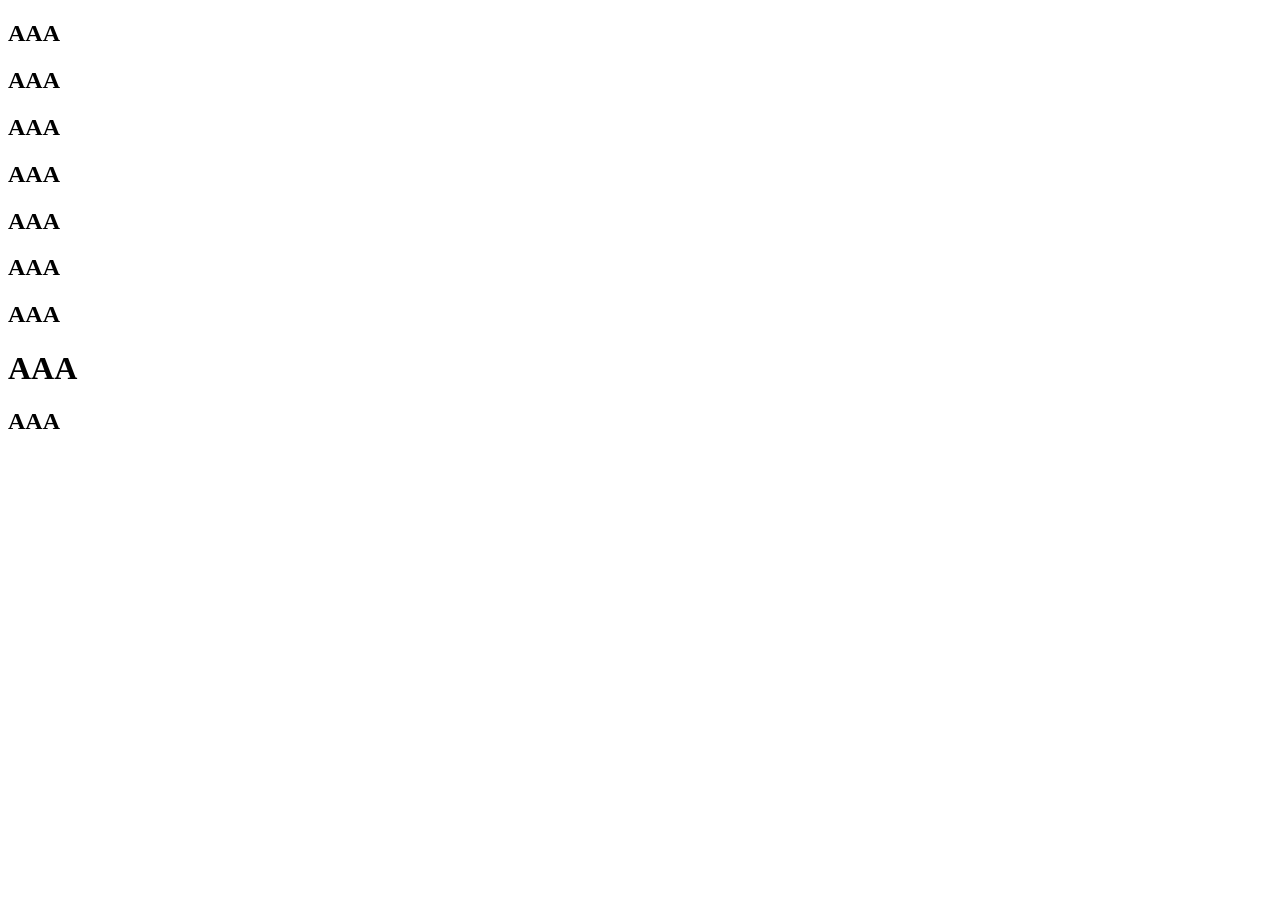
<file: basic.html>
<!DOCTYPE html>
<html lang="en">
<head>
    <meta charset="UTF-8">
    <meta name="viewport" content="width=device-width, initial-scale=1.0">
    <title>Document</title>
</head>
<body>
    <h2 class="text-center">AAA</h2> 
    <h2 class="text-primary">AAA</h2>
    <h2 class="text-secondary">AAA</h2>
    <h2 class="text-success">AAA</h2>
    <h2 class="text-warning">AAA</h2>
    <h2 class="text-danger">AAA</h2>
    <h2 class="text-dark">AAA</h2>
    <h1 class="text-start">AAA</h1>
    <h2 class="text-end">AAA</h2>
    
</body>
</html>
</file>
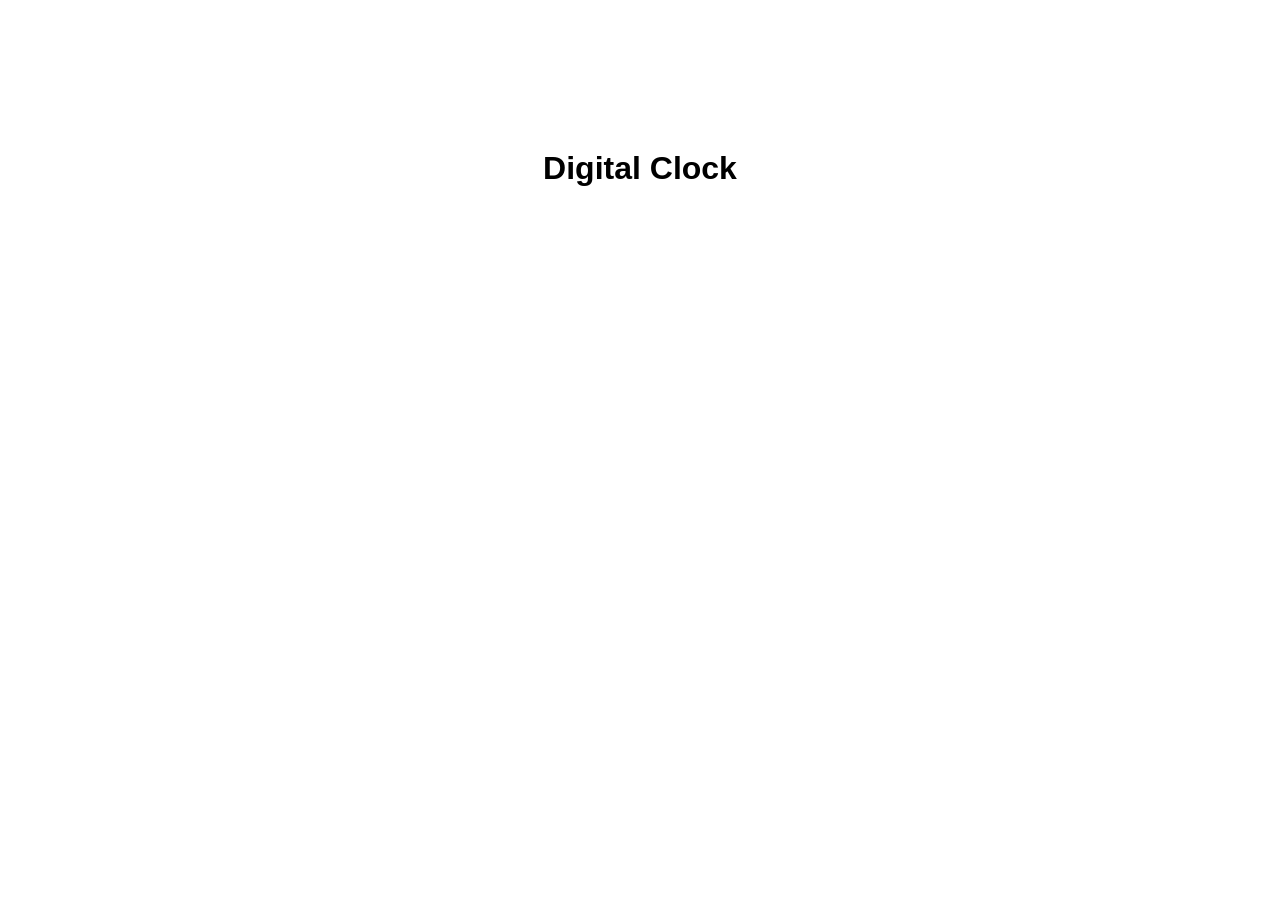
<file: digital_clock.html>
<!DOCTYPE html>
<html>
<head>
    <title>Digital Clock</title>
    <style>
        body{
            text-align:center;
            font-family:Arial;
            margin-top:150px;
        }

        #clock{
            font-size:50px;
            font-weight:bold;
            color:blue;
        }
    </style>
</head>
<body>

<h1>Digital Clock</h1>

<div id="clock"></div>

<script>
function showTime(){
    let d = new Date();

    let h = d.getHours();
    let m = d.getMinutes();
    let s = d.getSeconds();

    document.getElementById("clock").innerHTML =
    h + ":" + m + ":" + s;
}

setInterval(showTime,1000);
</script>

</body>
</html>
</file>
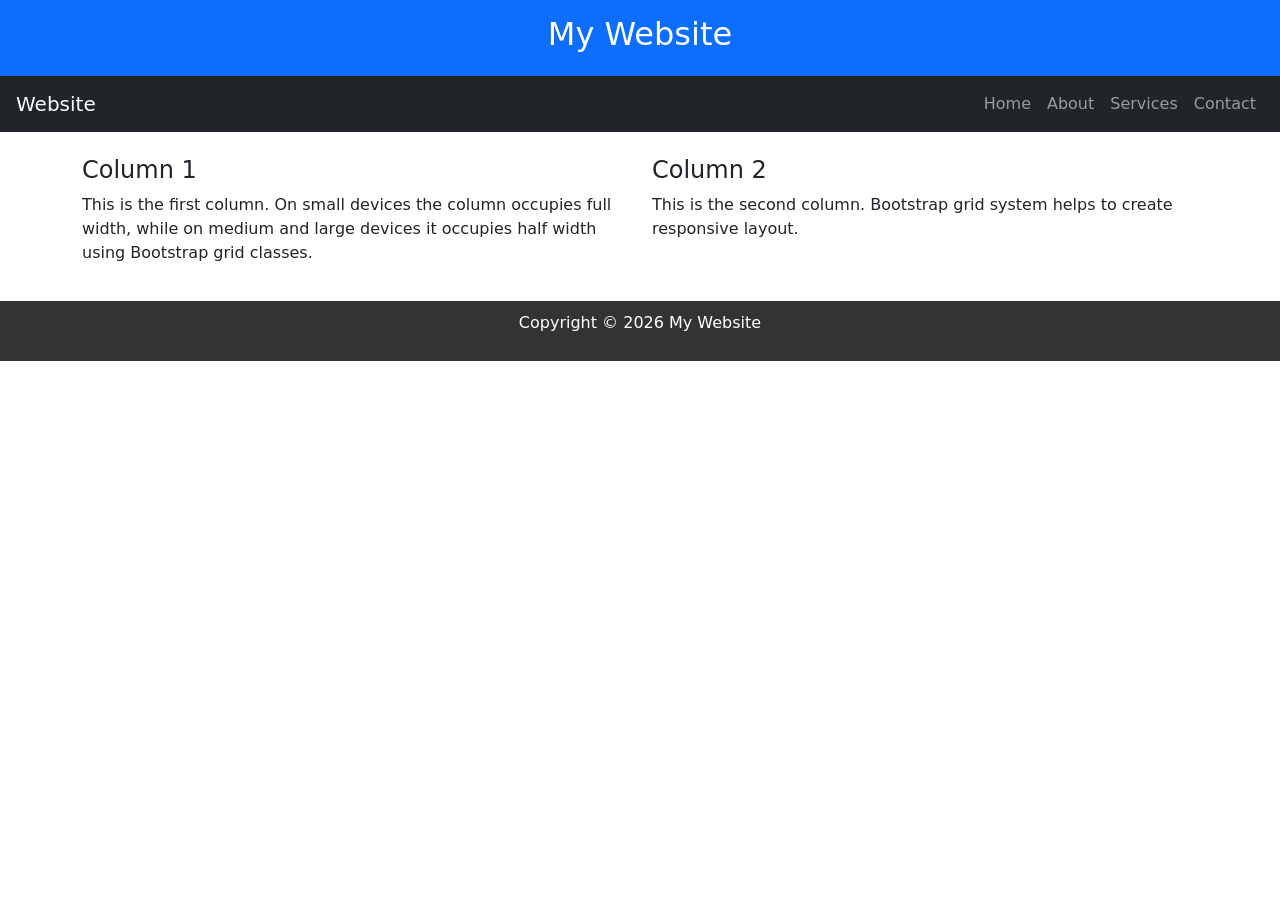
<file: exp-1.html>
<!DOCTYPE html> 
<html> 
<head> 
<title>Responsive Web Page using Bootstrap Grid</title> 
<meta name="viewport" content="width=device-width, initial-scale=1"> 
<!-- Bootstrap CSS --> 
<link rel="stylesheet" 
href="https://cdn.jsdelivr.net/npm/bootstrap@5.3.2/dist/css/bootstrap.min.
css"> 
<style> 
header{ 
background-color:#0d6efd; 
color:white; 
text-align:center; 
padding:15px; 
} 
footer{ 
background-color:#333; 
color:white; 
text-align:center; 
padding:10px; 
margin-top:20px; 
} 
</style> 
</head> 
<body> 
<!-- Header --> 
<header> 
<h2>My Website</h2> 
</header> 
<!-- Navigation --> 
<nav class="navbar navbar-dark bg-dark navbar-expand-lg"> 
<a class="navbar-brand ms-3" href="#">Website</a> 
<ul class="navbar-nav ms-auto me-3"> 
<li class="nav-item"> 
<a class="nav-link" href="#">Home</a> 
</li> 
<li class="nav-item"> 
<a class="nav-link" href="#">About</a> 
</li> 
<li class="nav-item"> 
<a class="nav-link" href="#">Services</a> 
</li> 
<li class="nav-item"> 
<a class="nav-link" href="#">Contact</a> 
</li> 
</ul> 
</nav> 
<!-- Content --> 
<div class="container mt-4"> 
<div class="row"> 
<div class="col-md-6 col-sm-12"> 
<h4>Column 1</h4> 
<p>
    This is the first column. 
On small devices the column occupies full width, while on medium and 
large devices it occupies half width using Bootstrap grid classes. </p>
    </div> 
<div class="col-md-6 col-sm-12"> 
<h4>Column 2</h4> 
<p>
    This is the second column. 
Bootstrap grid system helps to create responsive layout. 
    </p> 
</div> 
</div> 
</div> 
<!-- Footer --> 
<footer> 
<p>Copyright © 2026 My Website</p> 
</footer> 
</body> 
</html>
</file>
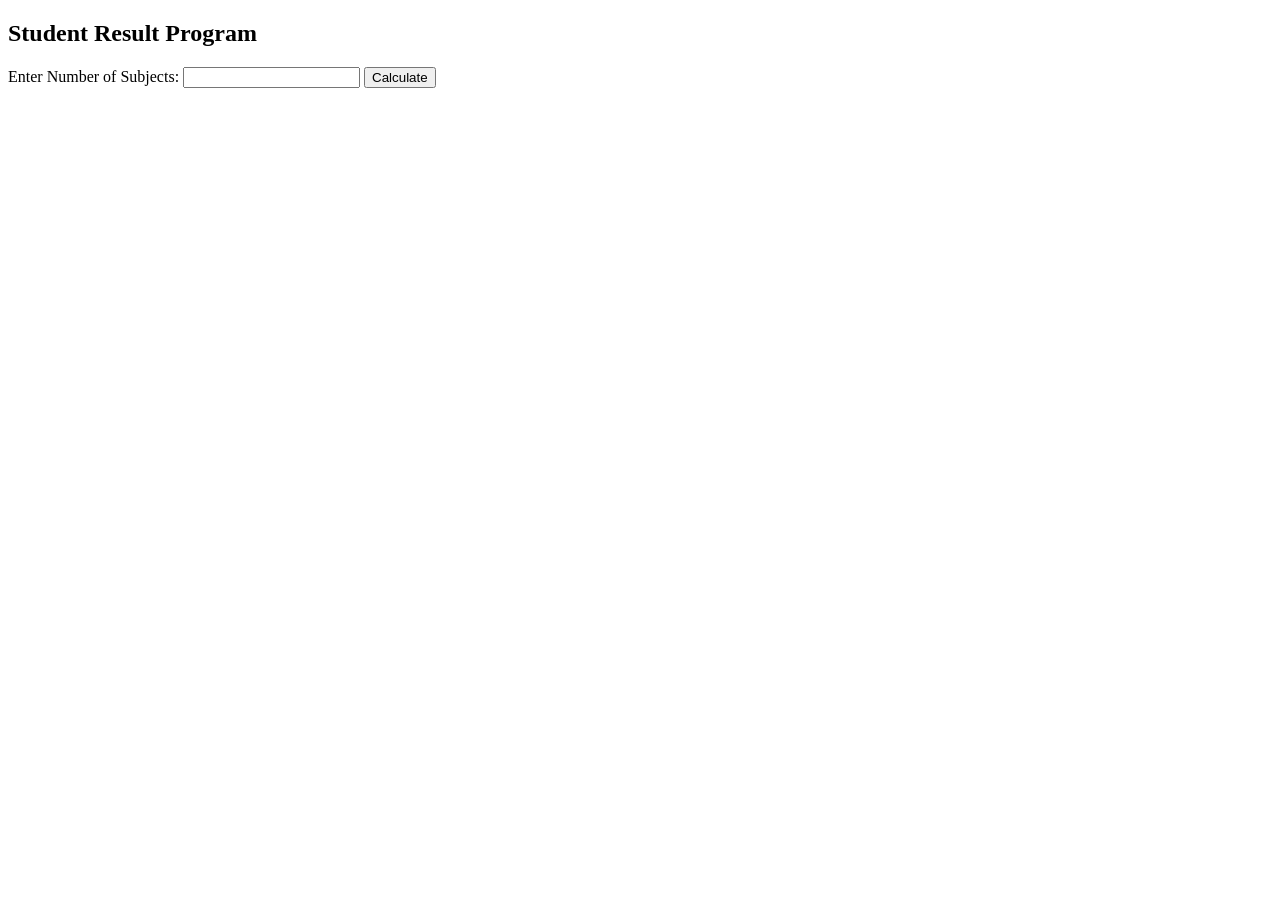
<file: exp-4.2.html>
<!DOCTYPE html> 
<html> 
<head> 
<title>Student Result</title> 
</head> 
<body> 
<h2>Student Result Program</h2> 
Enter Number of Subjects: 
<input type="number" id="sub"> 
<button onclick="result()">Calculate</button> 
<p id="output"></p> 
<script> 
function result(){ 
var subjects = document.getElementById("sub").value; 
var total = 0; 
for(var i=1; i<=subjects; i++) 
{ 
    var marks = prompt("Enter marks of subject " + i); 
total = total + Number(marks);
} 
 
var average = total / subjects; 
var grade; 
if(average >= 60) 
{ 
    grade = "A"; 
} 

else if(average >= 50) 
{ 
    grade = "B";
} 
 
else if(average >= 40) 
{ 
    grade = "C";
} 
 
else 
{ 
    grade = "Fail"; 
} 

document.getElementById("output").innerHTML = 
"Total Marks = " + total + "<br>" + 
"Average Marks = " + average + "<br>" + 
"Grade = " + grade; 
} 
</script> 
</body> 
</html>
</file>
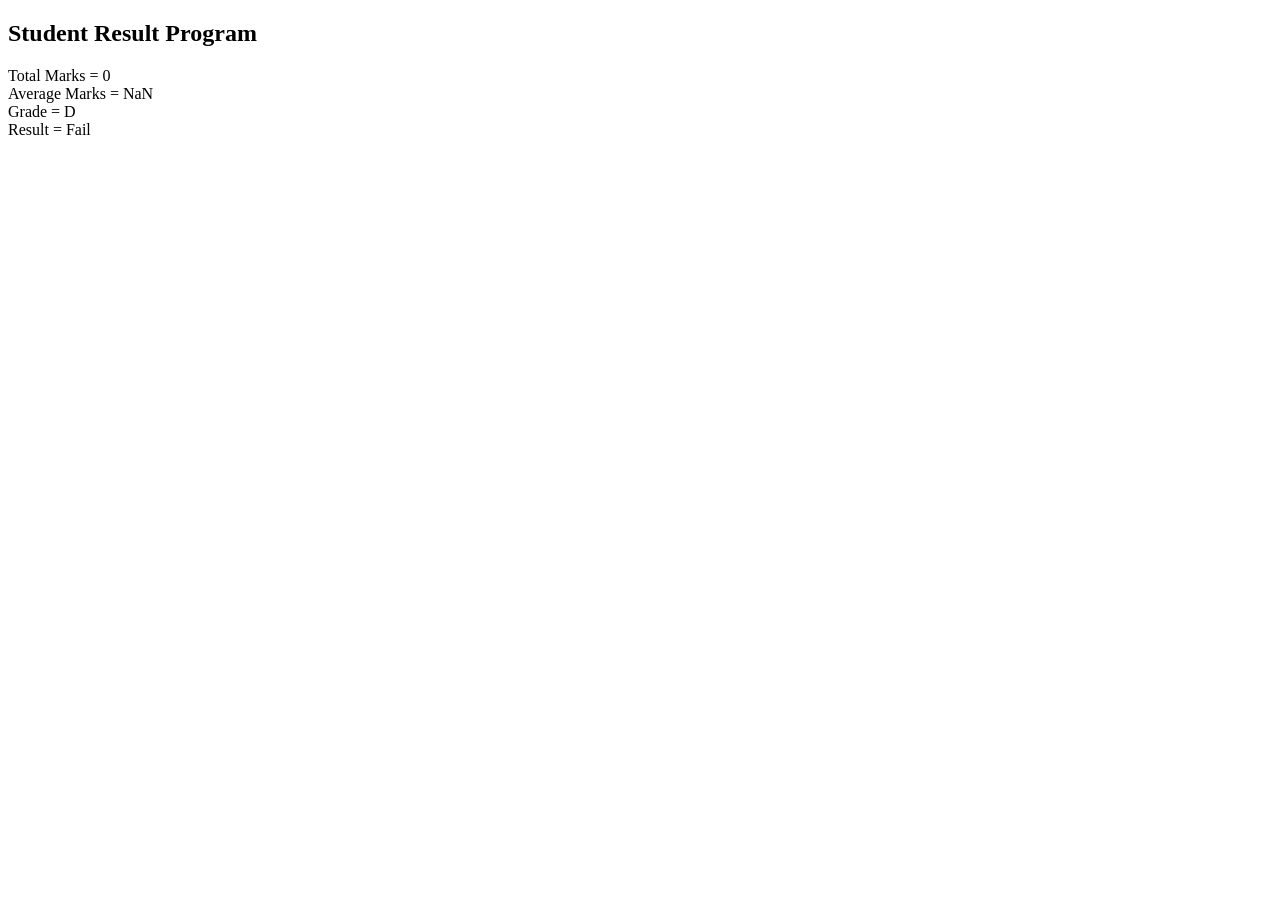
<file: exp-4.html>
<!doctype html> 
<html> 
  <head> 
    <title>Student Result</title> 
  </head> 
  <body> 
    <h2>Student Result Program</h2> 
      <script> 
      var subjects = prompt("Enter number of subjects"); 
      var total = 0; 
      for (var i = 1; i <= subjects; i++) { 
        var marks = prompt("Enter marks of subject " + i); 
        total = total + Number(marks); 
      } 
 var average = total / subjects; 
  var grade; 
      var result; 
  if (average >= 60) { 
        grade = "A"; 
        result = "Pass"; 
      } else if (average >= 50) { 
        grade = "B"; 
        result = "Pass"; 
      } else if (average >= 40) { 
        grade = "C"; 
        result = "Pass"; 
      } else { 
        grade = "D"; 
        result = "Fail"; 
      } 
      document.write("Total Marks = " + total); 
      document.write("<br>"); 
      document.write("Average Marks = " + average); 
      document.write("<br>"); 
      document.write("Grade = " + grade); 
      document.write("<br>"); 
      document.write("Result = " + result); 
    </script> 
  </body> 
</html>
</file>
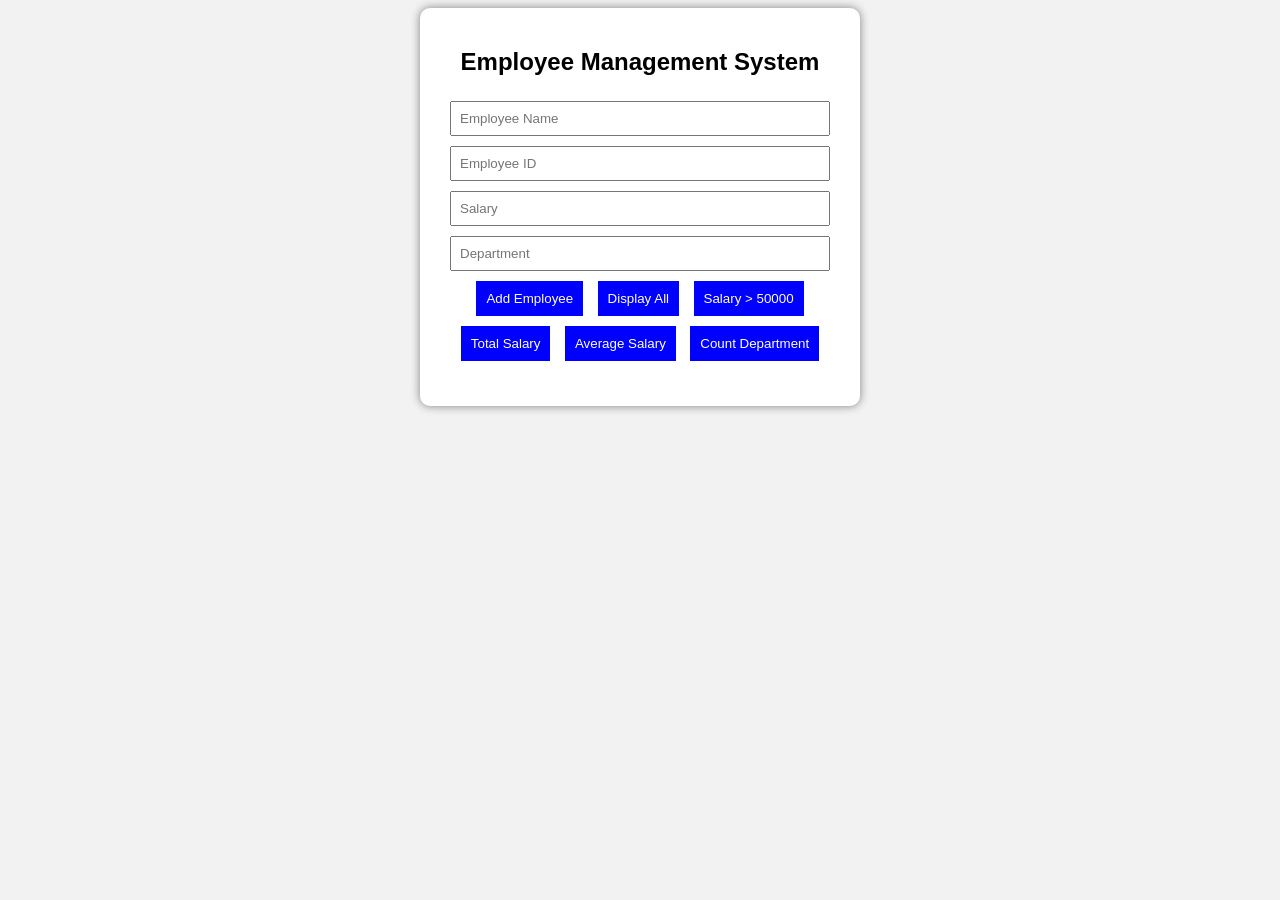
<file: exp-5.html>
<!DOCTYPE html> 
<html> 
<head> 
<title>Employee Management</title> 
<style> 
body{ 
font-family: Arial; 
background:#f2f2f2; 
text-align:center; 
} 
.container{ 
width:400px; 
margin:auto; 
background:white; 
padding:20px; 
border-radius:10px; 
box-shadow:0px 0px 10px gray; 
} 
input{ 
width:90%; 
padding:8px; 
margin:5px; 
} 
button{ 
padding:10px; 
margin:5px; 
background:blue; 
color:white; 
border:none; 
cursor:pointer; 
} 
#result{ 
margin-top:20px; 
text-align:left; 
} 
</style> 
</head> 
<body> 
<div class="container"> 
<h2>Employee Management System</h2> 
<input type="text" id="name" placeholder="Employee Name"> 
<input type="text" id="id" placeholder="Employee ID"> 
<input type="number" id="salary" placeholder="Salary"> 
<input type="text" id="dept" placeholder="Department"> 
<br> 
<button onclick="addEmployee()">Add Employee</button> 
<button onclick="displayEmployees()">Display All</button> 
<button onclick="filterSalary()">Salary > 50000</button> 
<button onclick="totalSalary()">Total Salary</button> 
<button onclick="averageSalary()">Average Salary</button> 
<button onclick="countDepartment()">Count Department</button> 
<div id="result"></div> 
</div> 
<script> 
let employees = []; 
function addEmployee(){ 
let name=document.getElementById("name").value; 
let id=document.getElementById("id").value; 
let salary=parseInt(document.getElementById("salary").value); 
let dept=document.getElementById("dept").value; 
let emp={ 
name:name, 
id:id, 
salary:salary, 
department:dept 
}; 
employees.push(emp); 
alert("Employee Added"); 
} 
function displayEmployees(){ 
let output=""; 
for(let emp of employees){ 
output+=emp.name+" | "+emp.id+" | "+emp.salary+" | 
"+emp.department+"<br>"; 
} 
document.getElementById("result").innerHTML=output; 
} 
function filterSalary(){ 
let filtered=employees.filter(e=>e.salary>50000); 
let output=""; 
for(let emp of filtered){ 
output+=emp.name+" | "+emp.salary+"<br>"; 
} 
document.getElementById("result").innerHTML=output; 
} 
function totalSalary(){ 
let total=0; 
for(let emp of employees){ 
total+=emp.salary; 
} 
document.getElementById("result").innerHTML="Total Salary = "+total; 
} 
function averageSalary(){ 
let total=0; 
for(let emp of employees){ 
total+=emp.salary; 
} 
let avg=total/employees.length; 
document.getElementById("result").innerHTML="Average Salary = "+avg; 
} 
function countDepartment(){ 
let dept=prompt("Enter Department Name"); 
let count=0; 
for(let emp of employees){ 
if(emp.department==dept){ 
count++; 
} 
} 
document.getElementById("result").innerHTML="Employees in "+dept+" = 
"+count; 
} 
</script> 
</body> 
</html>
</file>
